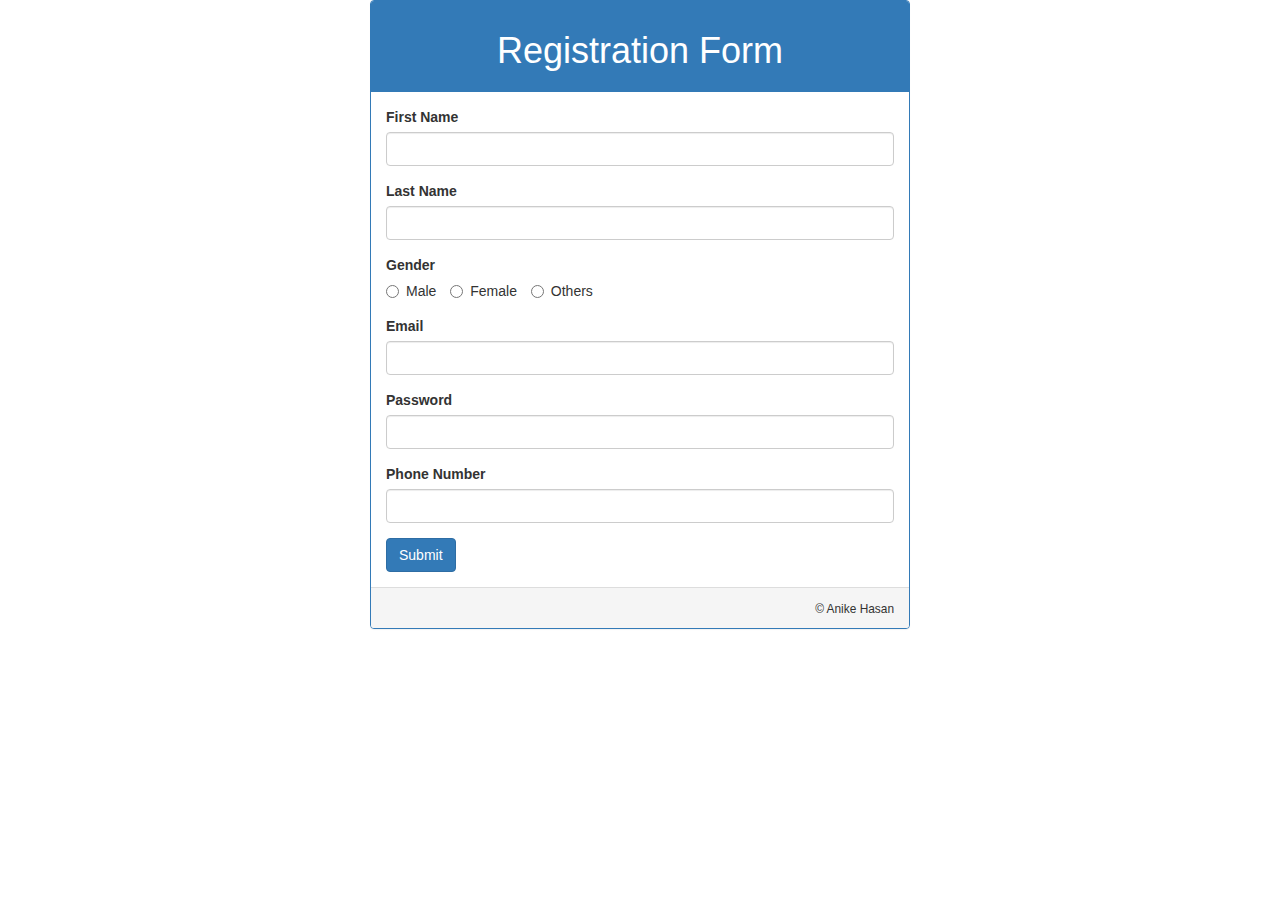
<file: Registration.html>
<!DOCTYPE html>
<html>
  <head>
    <title>Registration Page</title>
    <link rel="stylesheet" type="text/css" href="css/bootstrap.css" />
  </head>
  <body>
    <div class="container">
      <div class="row col-md-6 col-md-offset-3">
        <div class="panel panel-primary">
          <div class="panel-heading text-center">
            <h1>Registration Form</h1>
          </div>
          <div class="panel-body">
            <form action="connect.php" method="post" enctype="multipart/form-data">
              <div class="form-group">
                <label for="firstName">First Name</label>
                <input
                  type="text"
                  class="form-control"
                  id="firstName"
                  name="firstName"
                />
              </div>
              <div class="form-group">
                <label for="lastName">Last Name</label>
                <input
                  type="text"
                  class="form-control"
                  id="lastName"
                  name="lastName"
                />
              </div>
              <div class="form-group">
                <label for="gender">Gender</label>
                <div>
                  <label for="male" class="radio-inline"
                    ><input
                      type="radio"
                      name="gender"
                      value="1"
                      id="male"
                    />Male</label
                  >
                  <label for="female" class="radio-inline"
                    ><input
                      type="radio"
                      name="gender"
                      value="2"
                      id="female"
                    />Female</label
                  >
                  <label for="others" class="radio-inline"
                    ><input
                      type="radio"
                      name="gender"
                      value="3"
                      id="others"
                    />Others</label
                  >
                </div>
              </div>
              <div class="form-group">
                <label for="email">Email</label>
                <input
                  type="text"
                  class="form-control"
                  id="email"
                  name="email"
                />
              </div>
              <div class="form-group">
                <label for="password">Password</label>
                <input
                  type="password"
                  class="form-control"
                  id="password"
                  name="password"
                />
              </div>
              <div class="form-group">
                <label for="number">Phone Number</label>
                <input
                  type="number"
                  class="form-control"
                  id="number"
                  name="number"
                />
              </div>
              <input type="submit" class="btn btn-primary" />
            </form>
          </div>
          <div class="panel-footer text-right">
            <small>&copy; Anike Hasan</small>
          </div>
        </div>
      </div>
    </div>
    
  
</div>
  </body>
</file>
